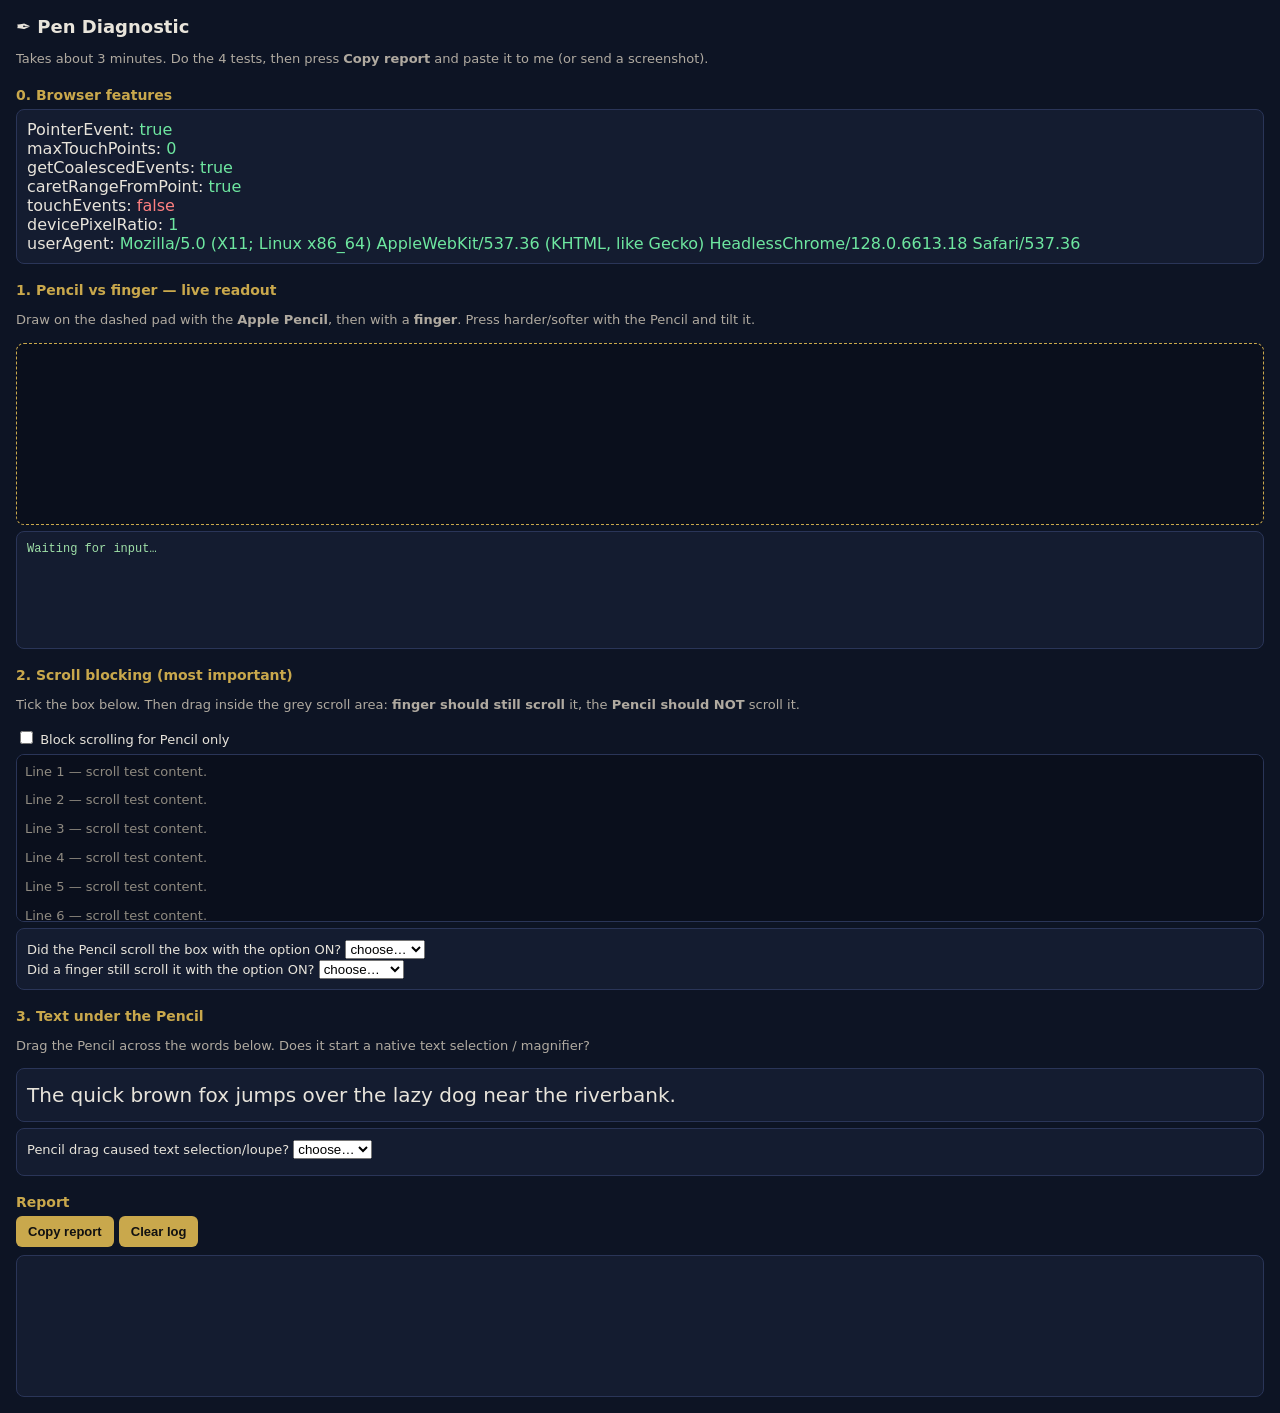
<file: pen-debug.html>
<!DOCTYPE html>
<html lang="en">
<head>
<meta charset="UTF-8">
<meta name="viewport" content="width=device-width, initial-scale=1.0">
<title>Pen Diagnostic</title>
<!-- Standalone test page. Does NOT load or touch the app. Open it on your iPad in Safari. -->
<style>
  body { font-family: -apple-system, system-ui, sans-serif; background:#0d1424; color:#e8e4db; margin:0; padding:16px; }
  h1 { font-size:18px; margin:0 0 4px; } h2 { font-size:14px; margin:18px 0 6px; color:#c9a84c; }
  p, li { font-size:13px; line-height:1.45; color:#b0aaa0; }
  .box { background:#141c30; border:1px solid #2a3558; border-radius:8px; padding:10px; }
  #pad { height:180px; touch-action:none; background:#0a0f1c; border:1px dashed #c9a84c; border-radius:8px; position:relative; overflow:hidden; }
  #scrollbox { height:150px; overflow:auto; background:#0a0f1c; border:1px solid #2a3558; border-radius:8px; padding:8px; -webkit-overflow-scrolling:touch; }
  #scrollbox p { color:#8f8a80; margin:0 0 10px; }
  #live { font-family: ui-monospace, Menlo, monospace; font-size:12px; white-space:pre-wrap; color:#9fe0a8; min-height:96px; }
  #log { font-family: ui-monospace, Menlo, monospace; font-size:11px; height:120px; overflow:auto; white-space:pre-wrap; color:#8fb4ff; }
  button { background:#c9a84c; color:#111; border:0; border-radius:6px; padding:8px 12px; font-weight:700; font-size:13px; }
  label { font-size:13px; color:#e8e4db; }
  .ok { color:#6ee7a0; } .bad { color:#ff8080; } .warn { color:#ffd166; }
  #textTest { font-size:20px; line-height:1.6; user-select:text; -webkit-user-select:text; }
</style>
</head>
<body>
<h1>✒ Pen Diagnostic</h1>
<p>Takes about 3 minutes. Do the 4 tests, then press <b>Copy report</b> and paste it to me (or send a screenshot).</p>

<h2>0. Browser features</h2>
<div class="box"><div id="features">…</div></div>

<h2>1. Pencil vs finger — live readout</h2>
<p>Draw on the dashed pad with the <b>Apple Pencil</b>, then with a <b>finger</b>. Press harder/softer with the Pencil and tilt it.</p>
<div id="pad"></div>
<div class="box" style="margin-top:6px"><div id="live">Waiting for input…</div></div>

<h2>2. Scroll blocking (most important)</h2>
<p>Tick the box below. Then drag inside the grey scroll area: <b>finger should still scroll</b> it, the <b>Pencil should NOT</b> scroll it.</p>
<label><input type="checkbox" id="blockPen"> Block scrolling for Pencil only</label>
<div id="scrollbox" style="margin-top:6px">
  <p>Line 1 — scroll test content.</p><p>Line 2 — scroll test content.</p><p>Line 3 — scroll test content.</p>
  <p>Line 4 — scroll test content.</p><p>Line 5 — scroll test content.</p><p>Line 6 — scroll test content.</p>
  <p>Line 7 — scroll test content.</p><p>Line 8 — scroll test content.</p><p>Line 9 — scroll test content.</p>
  <p>Line 10 — scroll test content.</p><p>Line 11 — scroll test content.</p><p>Line 12 — end.</p>
</div>
<div class="box" style="margin-top:6px">
  <label>Did the Pencil scroll the box with the option ON? </label>
  <select id="penScrolled"><option value="">choose…</option><option>yes (bad)</option><option>no (good)</option></select><br>
  <label>Did a finger still scroll it with the option ON? </label>
  <select id="fingerScrolled"><option value="">choose…</option><option>yes (good)</option><option>no (bad)</option></select>
</div>

<h2>3. Text under the Pencil</h2>
<p>Drag the Pencil across the words below. Does it start a native text selection / magnifier?</p>
<div class="box"><div id="textTest">The quick brown fox jumps over the lazy dog near the riverbank.</div></div>
<div class="box" style="margin-top:6px">
  <label>Pencil drag caused text selection/loupe? </label>
  <select id="selected"><option value="">choose…</option><option>yes</option><option>no</option></select>
  <div id="caret" style="margin-top:6px"></div>
</div>

<h2>Report</h2>
<button id="copy">Copy report</button> <button id="clear">Clear log</button>
<div class="box" style="margin-top:8px"><div id="log"></div></div>

<script>
(function () {
  const $ = id => document.getElementById(id);
  const stats = { pen:{ down:0, maxP:0, minP:1, tiltSeen:false, hover:false, events:0 },
                  touch:{ down:0 }, mouse:{ down:0 },
                  touchTypes:{}, coalesced:false, penTouchstart:0 };
  const logEl = $('log');
  const log = s => { logEl.textContent = (s + '\n' + logEl.textContent).slice(0, 4000); };

  // 0. features
  const feat = {
    PointerEvent: 'PointerEvent' in window,
    maxTouchPoints: navigator.maxTouchPoints,
    getCoalescedEvents: 'getCoalescedEvents' in PointerEvent.prototype,
    caretRangeFromPoint: typeof document.caretRangeFromPoint === 'function',
    touchEvents: 'ontouchstart' in window,
    devicePixelRatio: window.devicePixelRatio,
    userAgent: navigator.userAgent
  };
  $('features').innerHTML = Object.entries(feat).map(([k, v]) =>
    `<div>${k}: <span class="${v === false ? 'bad' : 'ok'}">${String(v)}</span></div>`).join('');

  // 1. pointer readout
  const pad = $('pad');
  const show = e => {
    $('live').textContent =
      `pointerType: ${e.pointerType}\npressure: ${e.pressure.toFixed(3)}\n` +
      `tiltX/tiltY: ${e.tiltX}/${e.tiltY}\n` +
      `altitudeAngle: ${e.altitudeAngle ?? 'n/a'}  azimuthAngle: ${e.azimuthAngle ?? 'n/a'}\n` +
      `buttons: ${e.buttons}  isPrimary: ${e.isPrimary}`;
  };
  const rec = (e, kind) => {
    const t = stats[e.pointerType] || (stats[e.pointerType] = { down:0 });
    if (kind === 'down') t.down++;
    if (e.pointerType === 'pen') {
      stats.pen.events++;
      if (e.buttons && e.pressure > 0) {
        stats.pen.maxP = Math.max(stats.pen.maxP, e.pressure);
        stats.pen.minP = Math.min(stats.pen.minP, e.pressure);
      }
      if (e.tiltX || e.tiltY) stats.pen.tiltSeen = true;
      if (!e.buttons && kind === 'move') stats.pen.hover = true;
    }
    if (typeof e.getCoalescedEvents === 'function') {
      try { if (e.getCoalescedEvents().length > 1) stats.coalesced = true; } catch (_) {}
    }
  };
  ['pointerdown', 'pointermove', 'pointerup', 'pointercancel'].forEach(type => {
    pad.addEventListener(type, e => {
      show(e); rec(e, type.replace('pointer', ''));
      if (type !== 'pointermove') log(`${type} ${e.pointerType} p=${e.pressure.toFixed(2)}`);
    });
  });

  // 2. scroll blocking via touch.touchType
  const sb = $('scrollbox');
  const onTouch = e => {
    let stylus = false;
    for (const t of e.changedTouches) {
      const tt = t.touchType === undefined ? 'undefined' : t.touchType;
      stats.touchTypes[tt] = (stats.touchTypes[tt] || 0) + 1;
      if (t.touchType === 'stylus') stylus = true;
    }
    if (stylus) stats.penTouchstart++;
    if ($('blockPen').checked && stylus && e.cancelable) e.preventDefault();
    if (e.type === 'touchstart') log(`touchstart types=${[...e.changedTouches].map(t => t.touchType).join(',')} blocked=${$('blockPen').checked && stylus}`);
  };
  sb.addEventListener('touchstart', onTouch, { passive: false });
  sb.addEventListener('touchmove',  onTouch, { passive: false });

  // 3. caretRangeFromPoint on the text
  const tt = $('textTest');
  tt.addEventListener('pointerup', e => {
    if (typeof document.caretRangeFromPoint !== 'function') { $('caret').textContent = 'caretRangeFromPoint: unavailable'; return; }
    const r = document.caretRangeFromPoint(e.clientX, e.clientY);
    $('caret').textContent = r ? `caretRangeFromPoint OK → offset ${r.startOffset}` : 'caretRangeFromPoint returned null';
  });

  function report() {
    return JSON.stringify({
      features: feat,
      pen: stats.pen,
      touchDownCount: stats.touch.down,
      touchTypes: stats.touchTypes,
      stylusTouchstarts: stats.penTouchstart,
      coalescedEventsSeen: stats.coalesced,
      answers: {
        pencilScrolledWhenBlocked: $('penScrolled').value,
        fingerScrolledWhenBlocked: $('fingerScrolled').value,
        pencilCausedSelection: $('selected').value,
        blockOptionChecked: $('blockPen').checked
      }
    }, null, 2);
  }
  $('copy').onclick = async () => {
    const r = report();
    try { await navigator.clipboard.writeText(r); log('Report copied to clipboard.'); }
    catch (_) { logEl.textContent = r; log('Clipboard blocked — select the text below and copy it manually.'); }
  };
  $('clear').onclick = () => { logEl.textContent = ''; };
})();
</script>
</body>
</html>
</file>
